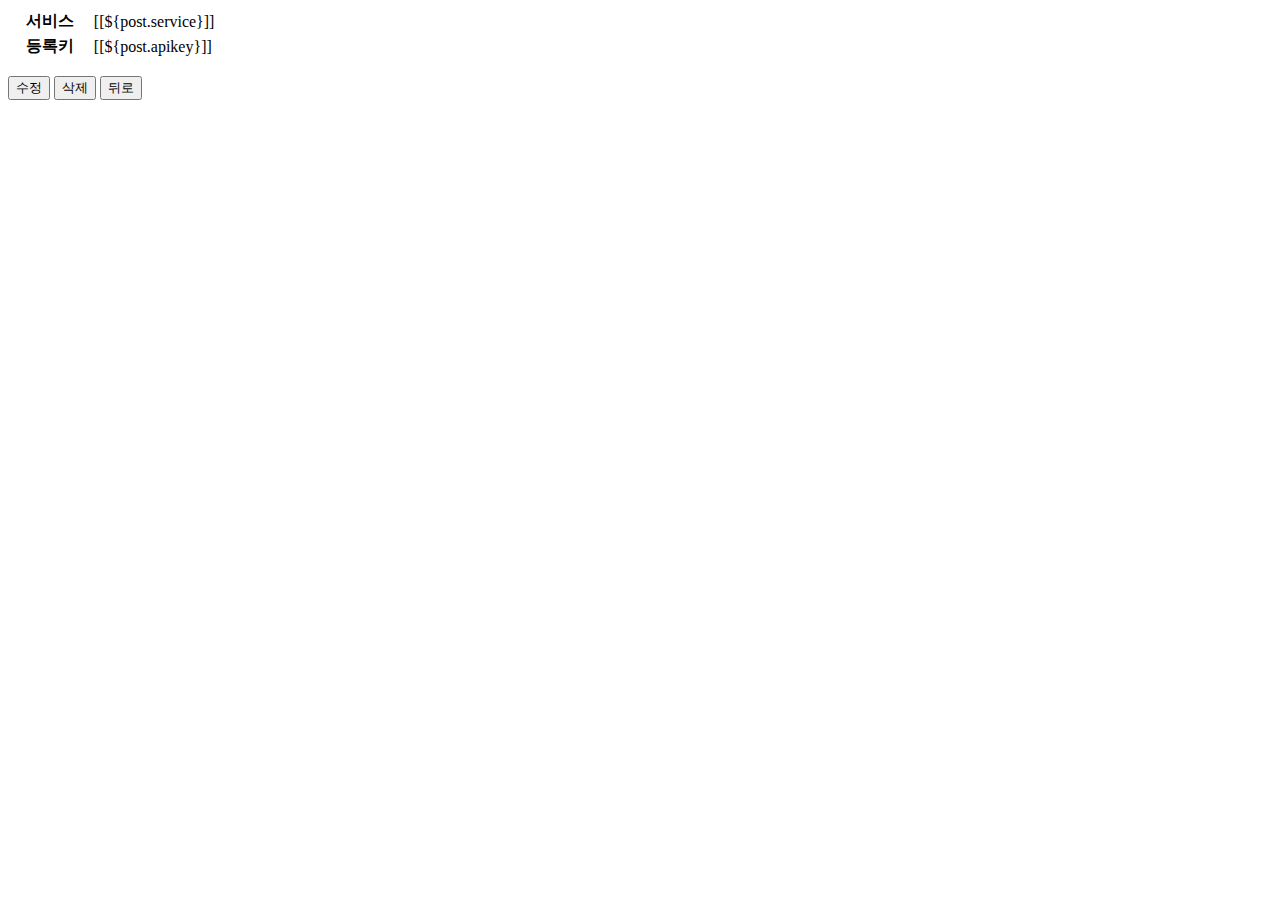
<file: src/main/resources/templates/key/view.html>
<!DOCTYPE html>
<html lang="ko" xmlns:th="http://www.thymeleaf.org" xmlns:layout="http://www.ultraq.net.nz/thymeleaf/layout" layout:decorate="layout/basic">
<th:block layout:fragment="title">
  <title>사용자 설정</title>
</th:block>

<th:block layout:fragment="content">
  <div class="content">
    <section>
      <table class="tb tb_row">
        <colgroup>
          <col style="width:10%;" /><col style="width:23%;" /><col style="width:10%;" /><col style="width:23%;" />
        </colgroup>
        <tbody>
        <tr>
          <th scope="col">서비스</th>
          <td>[[${post.service}]]</td>
        </tr>
        <tr>
          <th scope="col">등록키</th>
          <td>[[${post.apikey}]]</td>
        </tr>
        </tbody>
      </table>
      <p class="btn_set">
      <p class="btn_set">
        <button type="button" onclick="goWritePage();" class="btns btn_bdr4 btn_mid">수정</button>
        <button type="button" onclick="deletePost();" class="btns btn_bdr1 btn_mid">삭제</button>
        <button type="button" onclick="goListPage();" class="btns btn_bdr3 btn_mid">뒤로</button>
      </p>
      </p>
    </section>
  </div>
</th:block>

<th:block layout:fragment="script">
  <script th:inline="javascript">
    function deletePost(){
      if(!confirm('등록한 API를 삭제하시겠습니까?')){
        return false;
      }

      let inputHtml = '';

      new URLSearchParams(location.search).forEach((value, key) => {
        inputHtml += `<input type="hidden" name="${key}" value="${value}"/>`;
      })

      const formHtml = `<form id="deleteForm" action="/key/delete.do" method="post">
                            ${inputHtml}
                        </form>
      `;
      const doc = new DOMParser().parseFromString(formHtml, 'text/html');
      const form = doc.body.firstChild;
      document.body.append(form);
      document.getElementById('deleteForm').submit();
    }

    function goWritePage(){
      location.href = '/key/write.do' + location.search;
    }

    function goListPage(){
      const queryString = new URLSearchParams(location.search);
      queryString.delete('id');
      location.href = '/setting/list.do' + '?' + queryString.toString();
    }

  </script>
</th:block>
</html>
</file>
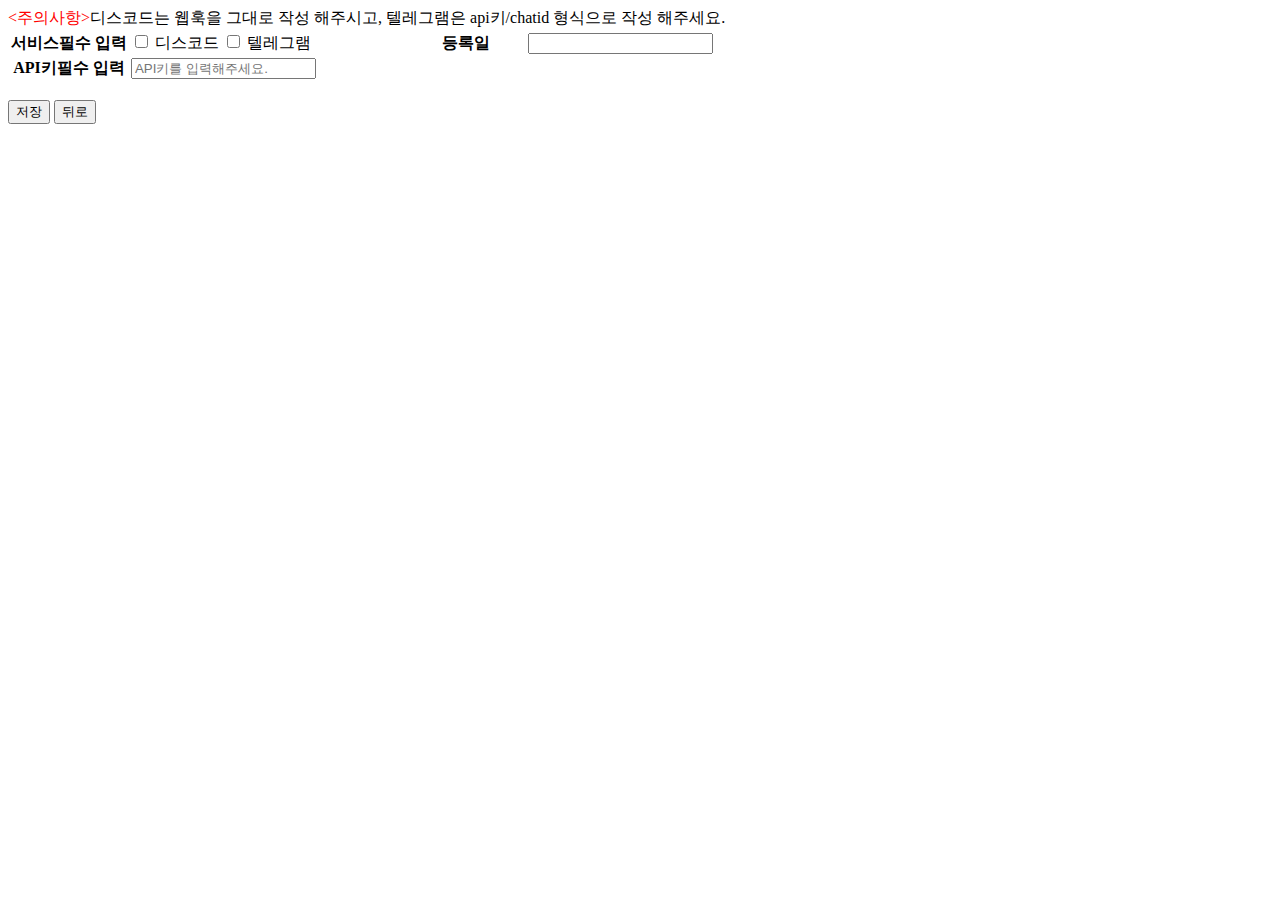
<file: src/main/resources/templates/key/write.html>
<!DOCTYPE html>
<html lang="ko" xmlns:th="http://www.thymeleaf.org" xmlns:layout="http://www.ultraq.net.nz/thymeleaf/layout" layout:decorate="layout/basic">
<th:block layout:fragment="title">
    <title>사용자 설정</title>
</th:block>

<th:block layout:fragment="content">
    <div class="content">
        <section>
            <form id="saveForm" method="post" autocomplete="off" enctype="multipart/form-data">
                <!--/* 수정인 경우, 서버로 전달할 번호 (PK) */-->
                <input type="hidden" id="id" name="id" th:if="${post != null}" th:value="${post.id}" />

                <!--/* 서버로 전달할 서비스 값 */-->
                <input type="hidden" id="service" name="service" />
                <input type="hidden" id="email" name="email"/>

                <!--/* 삭제 처리할 파일 번호 */-->
                <input type="hidden" id="removeFileIds" name="removeFileIds" />

                <table class="tb tb_row">
                    <colgroup>
                        <col style="width:15%;" /><col style="width:35%;" /><col style="width:15%;" /><col style="width:35%;" />
                    </colgroup>
                    <tbody>
                    <tr>
                        <th scope="row">서비스<span class="es">필수 입력</span></th>
                        <td>
                            <span class="chkbox"><input type="checkbox" id="isDiscord" name="isDiscord" class="chk" onchange="toggleCheckbox('isDiscord')"/><i></i><label for="isDiscord"> 디스코드</label></span>
                            <span class="chkbox"><input type="checkbox" id="isTelegram" name="isTelegram" class="chk" onchange="toggleCheckbox('isTelegram')"/><i></i><label for="isTelegram"> 텔레그램</label></span>
                        </td>

                        <th scope="row">등록일</th>
                        <td colspan="3"><input type="text" id="createdDate" name="createdDate" readonly /></td>
                    </tr>

                    <tr>
                        <th>API키<span class="es">필수 입력</span></th>
                        <td colspan="3"><input type="text" id="apikey" name="apikey" maxlength="200" placeholder="API키를 입력해주세요." /></td>
                    </tr>

                    <tr>
                        <span style="color: red">&lt;주의사항&gt;</span>디스코드는 웹훅을 그대로 작성 해주시고, 텔레그램은 api키/chatid 형식으로 작성 해주세요.
                    </tr>
                    </tbody>
                </table>
            </form>
            <p class="btn_set">
                <button type="button" id="saveBtn" onclick="savePost();" class="btns btn_st3 btn_mid">저장</button>
                <button type="button" onclick="goListPage()"; class="btns btn_bdr3 btn_mid">뒤로</button>
            </p>
        </section>
    </div>
</th:block>
<th:block layout:fragment="script">
    <script th:inline="javascript">

        window.onload = () => {
            render();
        }

        function toggleCheckbox(clickedCheckboxId) {
            var discordCheckbox = document.getElementById('isDiscord');
            var telegramCheckbox = document.getElementById('isTelegram');

            if (clickedCheckboxId === 'isDiscord' && discordCheckbox.checked) {
                telegramCheckbox.disabled = true;
            } else if (clickedCheckboxId === 'isTelegram' && telegramCheckbox.checked) {
                discordCheckbox.disabled = true;
            } else {
                telegramCheckbox.disabled = false;
                discordCheckbox.disabled = false;
            }
        }

        function render(){
            const post = [[ ${post} ]];

            if(!post){
                initCreatedDate();
                return false;
            }

            const form = document.getElementById('saveForm');
            const fields = ['service', 'apikey'];
            form.createdDate.value = dayjs(post.createdDate).format('YYYY-MM-DD HH:mm');

            fields.forEach(field => {
                form[field].value = post[field];
                if(field.includes("service")){
                    let str = post[field].toString();
                    if(decodeURIComponent(str).includes('디스코드')){
                        form.isDiscord.checked = true;
                        form.isTelegram.checked = false;
                        form.isTelegram.disabled = true;
                    } else if(decodeURIComponent(str).includes('텔레그램')){
                        form.isTelegram.checked = true;
                        form.isDiscord.checked = false;
                        form.isDiscord.disabled = true;
                    } else{
                        form.isTelegram.checked = false;
                        form.isDiscord.checked = false;
                        toggleCheckbox('isTelegram');
                    }
                }
            });
        }

        function initCreatedDate() {
            document.getElementById('createdDate').value = dayjs().format('YYYY-MM-DD');
        }


        // 저장(수정)
        function savePost() {
            const form = document.getElementById('saveForm');

            if(form.isDiscord.checked){
                form.service.value = "디스코드";
            } else{
                form.service.value = "텔레그램";
            }
            const email = [[${session.loginMember.email}]];
            form.email.value = email;

            let queryString = new URLSearchParams(location.search);
            queryString.delete('id');

            validInfo(form);

            form.action = [[ ${post == null} ]] ? '/key/save.do' : '/key/update.do' + '?' + queryString.toString();
            form.submit();
        }

        function goListPage(){
            location.href = '/setting/list.do';
        }

        function validInfo(form){
            const fields = [form.service, form.apikey];
            const fieldNames = ['서비스','API키'];

            for(let i = 0, len = fields.length; i < len; i++){
                isValid(fields[i], fieldNames[i]);
            }

            if(form.isDiscord.checked == false && form.isTelegram.checked == false){
                alert("서비스를 체크 해주세요.");
                throw new Error("서비스를 체크 해주세요.");
            }

            const apikey = document.getElementById("apikey").value;

            if(form.isTelegram.checked == true){
                let regex = /^[0-9]{8,10}:[a-zA-Z0-9_-]{35}\/[0-9]+$/;
                if(!regex.test(apikey)){
                    alert("api키/chatid 형식으로 작성 해주세요.")
                    throw new Error("api키/chatid 형식으로 작성 해주세요.")
                }
            } else if(form.isDiscord.checked == true){
                let regex = /^https:\/\/discord\.com\/api\/webhooks\/[0-9]+\/[a-zA-Z0-9_-]+$/;
                if(!regex.test(apikey)){
                    alert("웹훅 형식에 맞게 작성 해주세요.");
                    throw new Error("웹훅 형식에 맞게 작성 해주세요.");
                }
            }
        }

    </script>
</th:block>
</html>
</file>
